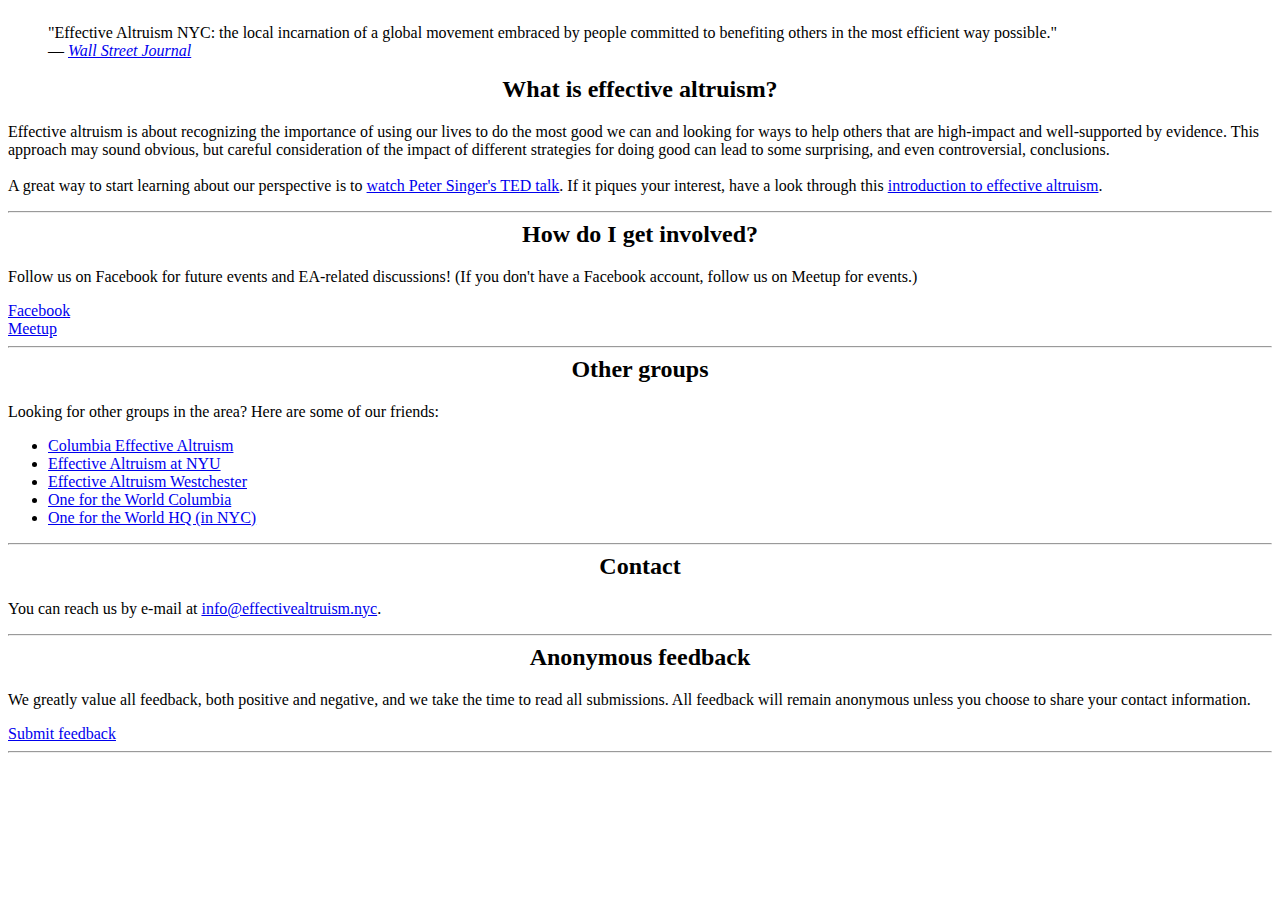
<file: index.html>
<!DOCTYPE html>
<html>
    
    <head>
        <link rel="icon" href="eanycfavicon.ico">
        <meta name="keywords" content="Effective altruism, NYC, New York City, EA, peter singer, the most good you can do, effective altruists">
        <meta name="description" content="Effective Altruism NYC is a community of New Yorkers working to do the most good we can. Effective Altruism is a movement that draws on the work of ethical philosophers, economists, and charity evaluation organizations that aims to identify the most efficient ways of helping others.">
        <title>Effective Altruism NYC</title>
        <meta charset="utf-8">
        <meta name="viewport" content="width=device-width, initial-scale=1">
        <script type="text/javascript" src="https://cdnjs.cloudflare.com/ajax/libs/jquery/2.0.3/jquery.min.js"></script>
        <script type="text/javascript" src="https://netdna.bootstrapcdn.com/bootstrap/3.3.2/js/bootstrap.min.js"></script>
        <link rel="stylesheet" href="https://pingendo.github.io/pingendo-bootstrap/themes/default/bootstrap.css">
        <link rel="stylesheet" href="style.css">
        <script type="text/javascript">
          loadEvent = function() {
            if (!String.prototype.format) {
              String.prototype.format = function() {
                var args = arguments;
                return this.replace(/{(\d+)}/g, function(match, number) { 
                  return typeof args[number] != 'undefined'
                    ? args[number]
                    : match
                  ;
                });
              };
            }

            $.ajax({
                url: "https://api.meetup.com/Effective-Altruism-NYC/events?scroll=next_upcoming&photo-host=public&page=1&sig_id=184317837&only=name%2Ctime%2Cvenue%2Clink%2Cduration%2Cdescription&sig=41c5aab0cb210d1dcca0c4f02ef71f8ab0f150b9",
                jsonp: "callback",
                dataType: "jsonp",
                success: function(response) {
                    function formatTime(date_obj) {
                      // formats a javascript Date object into a 12h AM/PM time string
                      var hour = date_obj.getHours();
                      var minute = date_obj.getMinutes();
                      var amPM = (hour > 11) ? "pm" : "am";
                      if(hour > 12) {
                        hour -= 12;
                      } else if(hour == 0) {
                        hour = "12";
                      }
                      if(minute < 10) {
                        minute = "0" + minute;
                      }
                      return hour + ":" + minute + amPM;
                    }

                    var event = response.data[0];
                    var venue = event.venue;
                    var date = new Date(event.time);
                    var fbLink = event.description.match(/https\:\/\/www.facebook.com\/events\/[0-9]*\//);
                    var link = (fbLink) ? fbLink[0] : event.link;

                    if (event) {
                        $("#next-event-panel").show();
                        $("#next-event-intro").html(
                            'Check out our next meetup!'
                        );
                        $("#next-event-title").html(
                            '<a href="' + link + '">' + event.name + '</a>'
                        );
                        var time;
                        if (event.duration) {
                            time = '{0} to {1}'.format(
                                    formatTime(date),
                                    formatTime(new Date(event.time + event.duration)));
                        } else {
                            time = '{0}'.format(formatTime(date));
                        }
                        $("#next-event-details").html(
                                '<strong>Date:</strong> {0}/{1}/{2}, {3}'.format(
                                date.getMonth() + 1,
                                date.getDate(),
                                date.getFullYear(),
                                time)
                            + '<br>'
                            + '<strong>Location:</strong> ' + venue.name
                            + '<br>'
                            + '<strong>Address:</strong> {0}, {1}, {2}'.format(
                                venue.address_1, venue.city, venue.state)
                        );
                    }
                }
            });
          }
        </script>
        <script>
          (function(i,s,o,g,r,a,m){i['GoogleAnalyticsObject']=r;i[r]=i[r]||function(){
          (i[r].q=i[r].q||[]).push(arguments)},i[r].l=1*new Date();a=s.createElement(o),
          m=s.getElementsByTagName(o)[0];a.async=1;a.src=g;m.parentNode.insertBefore(a,m)
          })(window,document,'script','https://www.google-analytics.com/analytics.js','ga');

          ga('create', 'UA-82845554-1', 'auto');
          ga('send', 'pageview');

        </script>
    </head>
    
    <body onload="loadEvent()">
        <div class="hero-unit">
        </div>
        <div class="section">
            <div class="container">
                <div class="row">
                    <div class="col-sm-4"></div>
                    <div class="col-sm-8">
                        <blockquote class="pull-right">"Effective Altruism NYC: the local incarnation of a global movement embraced by people committed to benefiting others in the most efficient way possible."<br>&mdash; <i><a href="https://t.co/4H3AXe7FCh">Wall Street Journal</a></i></blockquote>
                    </div>
                    <div class="col-sm-4">
                        <h2 class="header">What is effective altruism?</h2>
                    </div>
                    <div class="col-sm-8">
                        <p>Effective altruism is about recognizing the importance of using our lives
                            to do the most good we can and looking for ways to help others that are
                            high-impact and well-supported by evidence. This approach may sound obvious,
                            but careful consideration of the impact of different strategies for doing
                            good can lead to some surprising, and even controversial, conclusions.&nbsp;
                            <br>
                            <br>A great way to start&nbsp;learning about our perspective is to
                            <a href="http://www.ted.com/talks/peter_singer_the_why_and_how_of_effective_altruism?language=en">watch Peter
                            Singer's TED talk</a>. If it piques your interest, have a look through this <a href="https://www.effectivealtruism.org/articles/introduction-to-effective-altruism/">introduction to effective altruism</a>.</p>
                    </div>
                </div>
                <hr>
                <div class="row">
                    <div class="col-sm-4">
                        <h2 class="header">How do I get involved?</h2>
                    </div>
                    <div class="col-sm-8">
                        <p div id="next-event-intro"></p>
                        <!-- AJAX response holder -->
                        <div id="next-event-panel" class="panel panel-default" style="display: none;">
                          <div id="next-event-title" class="panel-heading"></div>
                          <div id="next-event-details" class="panel-body"></div>
                        </div>
                        <p>Follow us on Facebook for future events and EA-related discussions! (If you don't have a Facebook account, follow us
                        on Meetup for events.)</p>
                        <a class="btn btn-lmd btn-primary" href="https://www.facebook.com/groups/730477820377431">Facebook<br></a> <a class="btn btn-lmd btn-primary" href="http://www.meetup.com/Effective-Altruism-NYC/">Meetup<br></a>
                    </div>
                </div>
                <hr>
                <div class="row">
                    <div class="col-sm-4">
                        <h2 class="header">Other groups</h2>
                    </div>
                    <div class="col-sm-8">
                        <p>Looking for other groups in the area? Here are some of our friends:</p>
                        <ul>
                            <li><a href = "https://www.facebook.com/Columbia-Effective-Altruism-1297586130279523/">Columbia Effective Altruism</a></li>
                            <li><a href = "https://www.facebook.com/nyuea/">Effective Altruism at NYU</a></li>
                            <li><a href = "http://effectivealtruismwestchester.org/">Effective Altruism Westchester</a></li>
                            <li><a href = "https://www.facebook.com/OneForTheWorldColumbia/">One for the World Columbia</a></li>
                            <li><a href = "https://www.1fortheworld.org/">One for the World HQ (in NYC)</a></li>
                        </ul>
                    </div>
                </div>
                <hr>
                <div class="row">
                    <div class="col-sm-4">
                        <h2 class="header">Contact</h2>
                    </div>
                    <div class="col-sm-8">
                        <p style="margin-top: 0.5em;">
                            You can reach us by e-mail at <a href="mailto:info@effectivealtruism.nyc">info@effectivealtruism.nyc</a>.
                        </p>
                    </div>
                </div>
                <hr>
                <div class="row">
                    <div class="col-sm-4">
                        <h2 class="header">Anonymous feedback</h2>
                    </div>
                    <div class="col-sm-8">
                        <p>We greatly value all feedback, both positive and negative, and we take the time to read all submissions. All feedback will remain anonymous unless you choose to share your contact information.</p>
                        <a class="btn btn-lmd btn-primary" href="https://www.surveymonkey.com/r/7M6LHG5">Submit feedback<br></a>
                    </div>
                </div>
                <hr>
            </div>
        </div>
    </body>

</html>
</file>
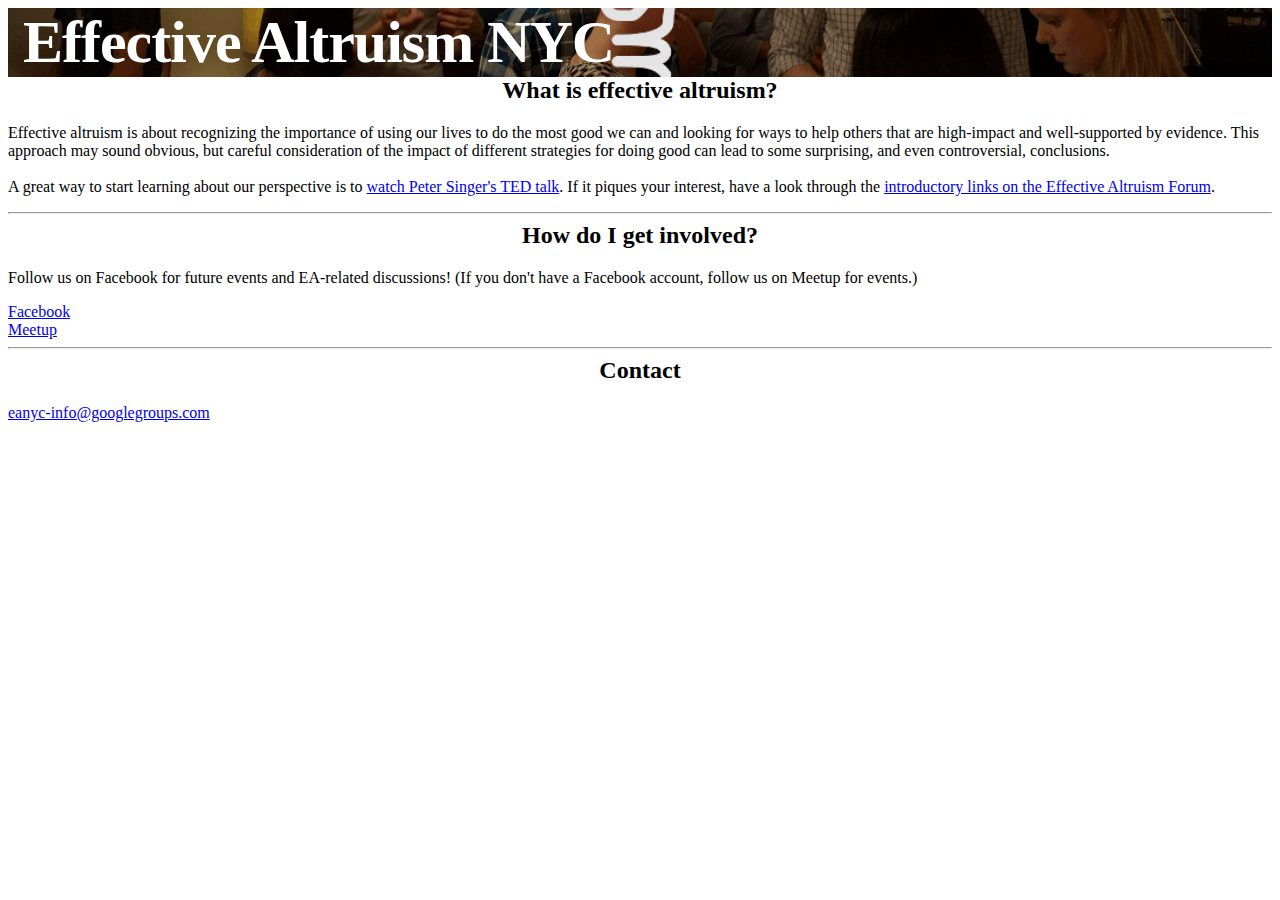
<file: index1.html>
<!DOCTYPE html>
<html>
    
    <head>
        <link rel="icon" href="eaforumfavicon.ico">
        <meta name="keywords" content="Effective altruism, NYC, New York City, EA, peter singer, the most good you can do, effective altruists">
        <meta name="description" content="Effective Altruism NYC is a community of New Yorkers working to do the most good we can. Effective Altruism is a movement that draws on the work of ethical philosophers, economists, and charity evaluation organizations that aims to identify the most efficient ways of helping others.">
        <title>Effective Altruism NYC</title>
        <meta charset="utf-8">
        <meta name="viewport" content="width=device-width, initial-scale=1">
        <script type="text/javascript" src="http://cdnjs.cloudflare.com/ajax/libs/jquery/2.0.3/jquery.min.js"></script>
        <script type="text/javascript" src="http://netdna.bootstrapcdn.com/bootstrap/3.3.2/js/bootstrap.min.js"></script>
        <link rel="stylesheet" href="http://pingendo.github.io/pingendo-bootstrap/themes/default/bootstrap.css">
        <link rel="stylesheet" href="style.css">
        <script type="text/javascript">
          loadEvent = function() {
            if (!String.prototype.format) {
              String.prototype.format = function() {
                var args = arguments;
                return this.replace(/{(\d+)}/g, function(match, number) { 
                  return typeof args[number] != 'undefined'
                    ? args[number]
                    : match
                  ;
                });
              };
            }

            $.ajax({
                url: "https://api.meetup.com/Effective-Altruism-NYC/events?scroll=next_upcoming&photo-host=public&page=1&sig_id=184317837&only=name%2Ctime%2Cvenue%2Clink%2Cduration%2Cdescription&sig=41c5aab0cb210d1dcca0c4f02ef71f8ab0f150b9",
                jsonp: "callback",
                dataType: "jsonp",
                success: function(response) {
                    function formatTime(date_obj) {
                      // formats a javascript Date object into a 12h AM/PM time string
                      var hour = date_obj.getHours();
                      var minute = date_obj.getMinutes();
                      var amPM = (hour > 11) ? "pm" : "am";
                      if(hour > 12) {
                        hour -= 12;
                      } else if(hour == 0) {
                        hour = "12";
                      }
                      if(minute < 10) {
                        minute = "0" + minute;
                      }
                      return hour + ":" + minute + amPM;
                    }

                    var event = response.data[0];
                    var venue = event.venue;
                    var date = new Date(event.time);
                    var fbLink = event.description.match(/https\:\/\/www.facebook.com\/events\/[0-9]*\//);
                    var link = (fbLink) ? fbLink[0] : event.link;

                    if (event) {
                        $("#next-event-panel").show();
                        $("#next-event-intro").html(
                            'Check out our next meetup!'
                        );
                        $("#next-event-title").html(
                            '<a href="' + link + '">' + event.name + '</a>'
                        );
                        var time;
                        if (event.duration) {
                            time = '{0} to {1}'.format(
                                    formatTime(date),
                                    formatTime(new Date(event.time + event.duration)));
                        } else {
                            time = '{0}'.format(formatTime(date));
                        }
                        $("#next-event-details").html(
                                '<strong>Date:</strong> {0}/{1}/{2}, {3}'.format(
                                date.getMonth() + 1,
                                date.getDate(),
                                date.getFullYear(),
                                time)
                            + '<br>'
                            + '<strong>Location:</strong> ' + venue.name
                            + '<br>'
                            + '<strong>Address:</strong> {0}, {1}, {2}'.format(
                                venue.address_1, venue.city, venue.state)
                        );
                    }
                }
            });
          }
        </script>
        <script>
          (function(i,s,o,g,r,a,m){i['GoogleAnalyticsObject']=r;i[r]=i[r]||function(){
          (i[r].q=i[r].q||[]).push(arguments)},i[r].l=1*new Date();a=s.createElement(o),
          m=s.getElementsByTagName(o)[0];a.async=1;a.src=g;m.parentNode.insertBefore(a,m)
          })(window,document,'script','https://www.google-analytics.com/analytics.js','ga');

          ga('create', 'UA-82845554-1', 'auto');
          ga('send', 'pageview');

        </script>
    </head>
    
    <body onload="loadEvent()">
        <div class="hero-unit">
            <h1 class="text-center">Effective Altruism NYC</h1>
        </div>
        <div class="section">
            <div class="container">
                <div class="row">
                    <div class="col-sm-4">
                        <h2 class="header">What is effective altruism?</h2>
                    </div>
                    <div class="col-sm-8">
                        <p>Effective altruism is about recognizing the importance of using our lives
                            to do the most good we can and looking for ways to help others that are
                            high-impact and well-supported by evidence. This approach may sound obvious,
                            but careful consideration of the impact of different strategies for doing
                            good can lead to some surprising, and even controversial, conclusions.&nbsp;
                            <br>
                            <br>A great way to start&nbsp;learning about our perspective is to
                            <a href="http://www.ted.com/talks/peter_singer_the_why_and_how_of_effective_altruism?language=en">watch Peter
                            Singer's TED talk</a>. If it piques your interest, have a look through the
                            <a href="http://effective-altruism.com/ea/6x/introduction_to_effective_altruism/">introductory links
                            on the Effective Altruism Forum</a>.</p>
                    </div>
                </div>
                <hr>
                <div class="row">
                    <div class="col-sm-4">
                        <h2 class="header">How do I get involved?</h2>
                    </div>
                    <div class="col-sm-8">
                        <p div id="next-event-intro"></p>
                        <!-- AJAX response holder -->
                        <div id="next-event-panel" class="panel panel-default" style="display: none;">
                          <div id="next-event-title" class="panel-heading"></div>
                          <div id="next-event-details" class="panel-body"></div>
                        </div>
                        <p>Follow us on Facebook for future events and EA-related discussions! (If you don't have a Facebook account, follow us
                        on Meetup for events.)</p>
                        <a class="btn btn-lmd btn-primary" href="https://www.facebook.com/groups/730477820377431">Facebook<br></a> <a class="btn btn-lmd btn-primary" href="http://www.meetup.com/Effective-Altruism-NYC/">Meetup<br></a>
                    </div>
                </div>
                <hr>
                <div class="row">
                    <div class="col-sm-4">
                        <h2 class="header">Contact</h2>
                    </div>
                    <div class="col-sm-8">
                        <p style="margin-top: 0.5em;">
                            <a href="mailto:eanyc-info@googlegroups.com">eanyc-info@googlegroups.com</a>
                        </p>
                    </div>
                </div>
            </div>
        </div>
    </body>

</html>
</file>
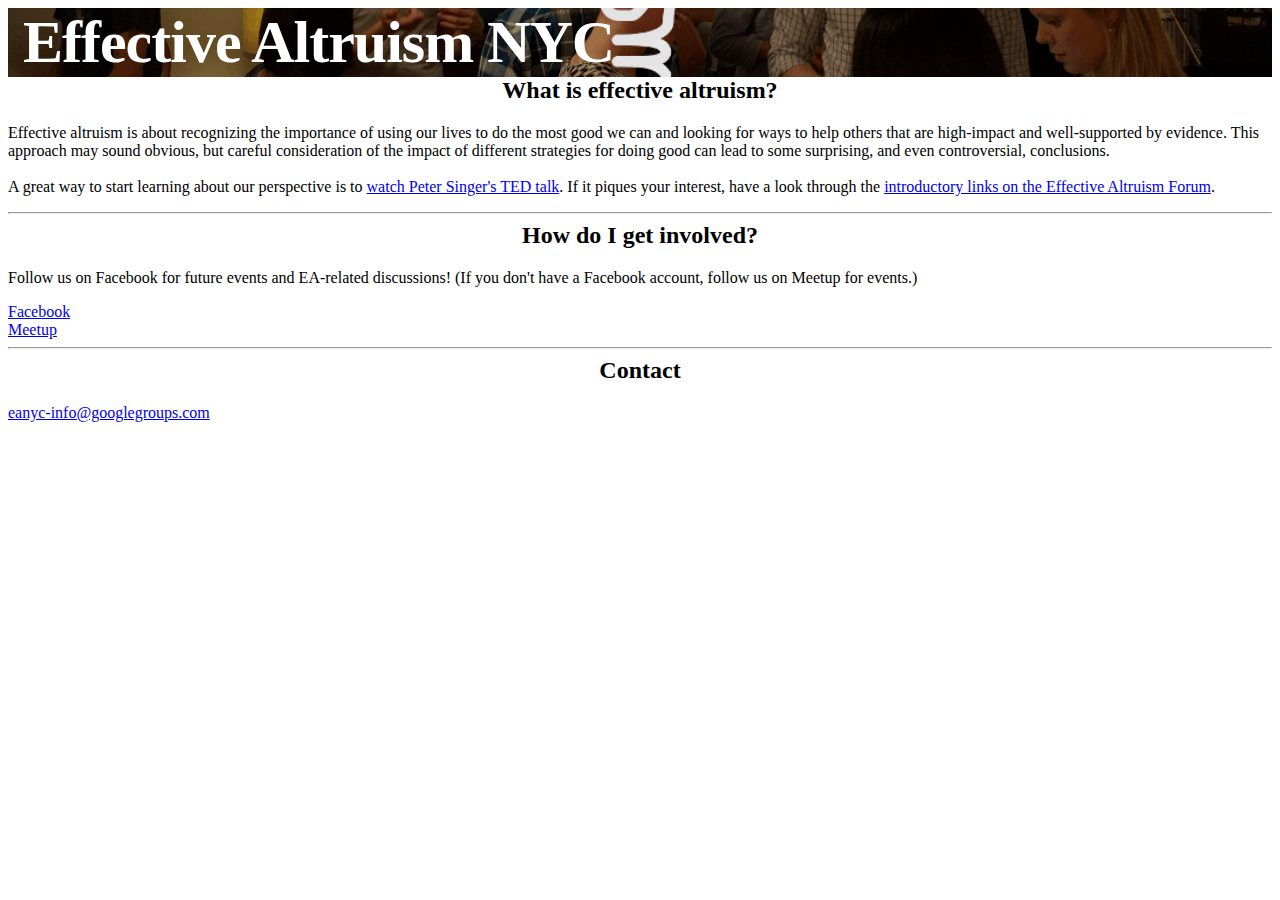
<file: index2.html>
<!DOCTYPE html>
<html>
    
    <head>
        <link rel="icon" href="eaforumfavicon.ico">
        <meta name="keywords" content="Effective altruism, NYC, New York City, EA, peter singer, the most good you can do, effective altruists">
        <meta name="description" content="Effective Altruism NYC is a community of New Yorkers working to do the most good we can. Effective Altruism is a movement that draws on the work of ethical philosophers, economists, and charity evaluation organizations that aims to identify the most efficient ways of helping others.">
        <title>Effective Altruism NYC</title>
        <meta charset="utf-8">
        <meta name="viewport" content="width=device-width, initial-scale=1">
        <script type="text/javascript" src="http://cdnjs.cloudflare.com/ajax/libs/jquery/2.0.3/jquery.min.js"></script>
        <script type="text/javascript" src="http://netdna.bootstrapcdn.com/bootstrap/3.3.2/js/bootstrap.min.js"></script>
        <link rel="stylesheet" href="http://pingendo.github.io/pingendo-bootstrap/themes/default/bootstrap.css">
        <link rel="stylesheet" href="style.css">
        <script type="text/javascript">
          loadEvent = function() {
            if (!String.prototype.format) {
              String.prototype.format = function() {
                var args = arguments;
                return this.replace(/{(\d+)}/g, function(match, number) { 
                  return typeof args[number] != 'undefined'
                    ? args[number]
                    : match
                  ;
                });
              };
            }

            $.ajax({
                url: "https://api.meetup.com/Effective-Altruism-NYC/events?scroll=next_upcoming&photo-host=public&page=1&sig_id=184317837&only=name%2Ctime%2Cvenue%2Clink%2Cduration%2Cdescription&sig=41c5aab0cb210d1dcca0c4f02ef71f8ab0f150b9",
                jsonp: "callback",
                dataType: "jsonp",
                success: function(response) {
                    function formatTime(date_obj) {
                      // formats a javascript Date object into a 12h AM/PM time string
                      var hour = date_obj.getHours();
                      var minute = date_obj.getMinutes();
                      var amPM = (hour > 11) ? "pm" : "am";
                      if(hour > 12) {
                        hour -= 12;
                      } else if(hour == 0) {
                        hour = "12";
                      }
                      if(minute < 10) {
                        minute = "0" + minute;
                      }
                      return hour + ":" + minute + amPM;
                    }

                    var event = response.data[0];
                    var venue = event.venue;
                    var date = new Date(event.time);
                    var fbLink = event.description.match(/https\:\/\/www.facebook.com\/events\/[0-9]*\//);
                    var link = (fbLink) ? fbLink[0] : event.link;

                    if (event) {
                        $("#next-event-panel").show();
                        $("#next-event-intro").html(
                            'Check out our next meetup!'
                        );
                        $("#next-event-title").html(
                            '<a href="' + link + '">' + event.name + '</a>'
                        );
                        $("#next-event-details").html(
                            '<strong>Date:</strong> {0}/{1}/{2}, {3} to {4}'.format(
                                date.getMonth() + 1,
                                date.getDate(),
                                date.getFullYear(),
                                formatTime(date),
                                formatTime(new Date(event.time + event.duration)))
                            + '<br>'
                            + '<strong>Location:</strong> ' + venue.name
                            + '<br>'
                            + '<strong>Address:</strong> {0}, {1}, {2}'.format(
                                venue.address_1, venue.city, venue.state)
                        );
                    }
                }
            });
          }
        </script>
    </head>
    
    <body onload="loadEvent()">
        <div class="hero-unit">
            <h1 class="text-center">Effective Altruism NYC</h1>
        </div>
        <div class="section">
            <div class="container">
                <div class="row">
                    <div class="col-sm-4">
                        <h2 class="header">What is effective altruism?</h2>
                    </div>
                    <div class="col-sm-8">
                        <p>Effective altruism is about recognizing the importance of using our lives
                            to do the most good we can and looking for ways to help others that are
                            high-impact and well-supported by evidence. This approach may sound obvious,
                            but careful consideration of the impact of different strategies for doing
                            good can lead to some surprising, and even controversial, conclusions.&nbsp;
                            <br>
                            <br>A great way to start&nbsp;learning about our perspective is to
                            <a href="http://www.ted.com/talks/peter_singer_the_why_and_how_of_effective_altruism?language=en">watch Peter
                            Singer's TED talk</a>. If it piques your interest, have a look through the
                            <a href="http://effective-altruism.com/ea/6x/introduction_to_effective_altruism/">introductory links
                            on the Effective Altruism Forum</a>.</p>
                    </div>
                </div>
                <hr>
                <div class="row">
                    <div class="col-sm-4">
                        <h2 class="header">How do I get involved?</h2>
                    </div>
                    <div class="col-sm-8">
                        <p div id="next-event-intro"></p>
                        <!-- AJAX response holder -->
                        <div id="next-event-panel" class="panel panel-default" style="display: none;">
                          <div id="next-event-title" class="panel-heading"></div>
                          <div id="next-event-details" class="panel-body"></div>
                        </div>
                        <p>Follow us on Facebook for future events and EA-related discussions! (If you don't have a Facebook account, follow us
                        on Meetup for events.)</p>
                        <a class="btn btn-lmd btn-primary" href="https://www.facebook.com/groups/730477820377431">Facebook<br></a> <a class="btn btn-lmd btn-primary" href="http://www.meetup.com/Effective-Altruism-NYC/">Meetup<br></a>
                    </div>
                </div>
                <hr>
                <div class="row">
                    <div class="col-sm-4">
                        <h2 class="header">Contact</h2>
                    </div>
                    <div class="col-sm-8">
                        <p style="margin-top: 0.5em;">
                            <a href="mailto:eanyc-info@googlegroups.com">eanyc-info@googlegroups.com</a>
                        </p>
                    </div>
                </div>
            </div>
        </div>
    </body>

</html>
</file>
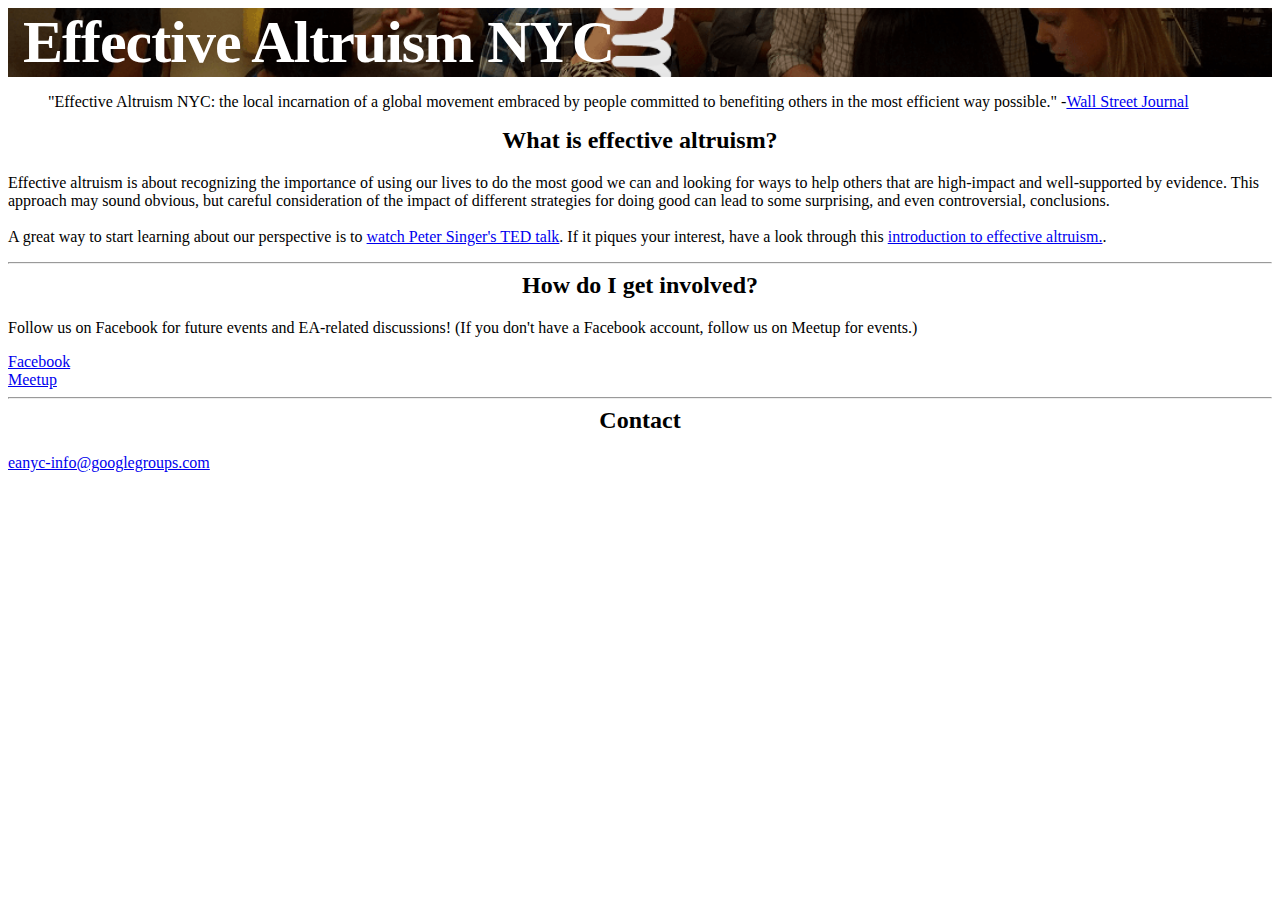
<file: index3.html>
<!DOCTYPE html>
<html>
    
    <head>
        <link rel="icon" href="eaforumfavicon.ico">
        <meta name="keywords" content="Effective altruism, NYC, New York City, EA, peter singer, the most good you can do, effective altruists">
        <meta name="description" content="Effective Altruism NYC is a community of New Yorkers working to do the most good we can. Effective Altruism is a movement that draws on the work of ethical philosophers, economists, and charity evaluation organizations that aims to identify the most efficient ways of helping others.">
        <title>Effective Altruism NYC</title>
        <meta charset="utf-8">
        <meta name="viewport" content="width=device-width, initial-scale=1">
        <script type="text/javascript" src="http://cdnjs.cloudflare.com/ajax/libs/jquery/2.0.3/jquery.min.js"></script>
        <script type="text/javascript" src="http://netdna.bootstrapcdn.com/bootstrap/3.3.2/js/bootstrap.min.js"></script>
        <link rel="stylesheet" href="http://pingendo.github.io/pingendo-bootstrap/themes/default/bootstrap.css">
        <link rel="stylesheet" href="style.css">
        <script type="text/javascript">
          loadEvent = function() {
            if (!String.prototype.format) {
              String.prototype.format = function() {
                var args = arguments;
                return this.replace(/{(\d+)}/g, function(match, number) { 
                  return typeof args[number] != 'undefined'
                    ? args[number]
                    : match
                  ;
                });
              };
            }

            $.ajax({
                url: "https://api.meetup.com/Effective-Altruism-NYC/events?scroll=next_upcoming&photo-host=public&page=1&sig_id=184317837&only=name%2Ctime%2Cvenue%2Clink%2Cduration%2Cdescription&sig=41c5aab0cb210d1dcca0c4f02ef71f8ab0f150b9",
                jsonp: "callback",
                dataType: "jsonp",
                success: function(response) {
                    function formatTime(date_obj) {
                      // formats a javascript Date object into a 12h AM/PM time string
                      var hour = date_obj.getHours();
                      var minute = date_obj.getMinutes();
                      var amPM = (hour > 11) ? "pm" : "am";
                      if(hour > 12) {
                        hour -= 12;
                      } else if(hour == 0) {
                        hour = "12";
                      }
                      if(minute < 10) {
                        minute = "0" + minute;
                      }
                      return hour + ":" + minute + amPM;
                    }

                    var event = response.data[0];
                    var venue = event.venue;
                    var date = new Date(event.time);
                    var fbLink = event.description.match(/https\:\/\/www.facebook.com\/events\/[0-9]*\//);
                    var link = (fbLink) ? fbLink[0] : event.link;

                    if (event) {
                        $("#next-event-panel").show();
                        $("#next-event-intro").html(
                            'Check out our next meetup!'
                        );
                        $("#next-event-title").html(
                            '<a href="' + link + '">' + event.name + '</a>'
                        );
                        var time;
                        if (event.duration) {
                            time = '{0} to {1}'.format(
                                    formatTime(date),
                                    formatTime(new Date(event.time + event.duration)));
                        } else {
                            time = '{0}'.format(formatTime(date));
                        }
                        $("#next-event-details").html(
                                '<strong>Date:</strong> {0}/{1}/{2}, {3}'.format(
                                date.getMonth() + 1,
                                date.getDate(),
                                date.getFullYear(),
                                time)
                            + '<br>'
                            + '<strong>Location:</strong> ' + venue.name
                            + '<br>'
                            + '<strong>Address:</strong> {0}, {1}, {2}'.format(
                                venue.address_1, venue.city, venue.state)
                        );
                    }
                }
            });
          }
        </script>
        <script>
          (function(i,s,o,g,r,a,m){i['GoogleAnalyticsObject']=r;i[r]=i[r]||function(){
          (i[r].q=i[r].q||[]).push(arguments)},i[r].l=1*new Date();a=s.createElement(o),
          m=s.getElementsByTagName(o)[0];a.async=1;a.src=g;m.parentNode.insertBefore(a,m)
          })(window,document,'script','https://www.google-analytics.com/analytics.js','ga');

          ga('create', 'UA-82845554-1', 'auto');
          ga('send', 'pageview');

        </script>
    </head>
    
    <body onload="loadEvent()">
        <div class="hero-unit">
            <h1 class="text-center">Effective Altruism NYC</h1>
        </div>
        <div class="section">
            <div class="container">
                <div class="row">
                    <div class="col-sm-4"></div>
                    <div class="col-sm-8">
                        <blockquote class="pull-right">"Effective Altruism NYC: the local incarnation of a global movement embraced by people committed to benefiting others in the most efficient way possible." -<a href="https://t.co/4H3AXe7FCh">Wall Street Journal</a></blockquote>
                    </div>
                    <div class="col-sm-4">
                        <h2 class="header">What is effective altruism?</h2>
                    </div>
                    <div class="col-sm-8">
                        <p>Effective altruism is about recognizing the importance of using our lives
                            to do the most good we can and looking for ways to help others that are
                            high-impact and well-supported by evidence. This approach may sound obvious,
                            but careful consideration of the impact of different strategies for doing
                            good can lead to some surprising, and even controversial, conclusions.&nbsp;
                            <br>
                            <br>A great way to start&nbsp;learning about our perspective is to
                            <a href="http://www.ted.com/talks/peter_singer_the_why_and_how_of_effective_altruism?language=en">watch Peter
                            Singer's TED talk</a>. If it piques your interest, have a look through this <a href="https://www.effectivealtruism.org/articles/introduction-to-effective-altruism/">introduction to effective altruism.</a>.</p>
                    </div>
                </div>
                <hr>
                <div class="row">
                    <div class="col-sm-4">
                        <h2 class="header">How do I get involved?</h2>
                    </div>
                    <div class="col-sm-8">
                        <p div id="next-event-intro"></p>
                        <!-- AJAX response holder -->
                        <div id="next-event-panel" class="panel panel-default" style="display: none;">
                          <div id="next-event-title" class="panel-heading"></div>
                          <div id="next-event-details" class="panel-body"></div>
                        </div>
                        <p>Follow us on Facebook for future events and EA-related discussions! (If you don't have a Facebook account, follow us
                        on Meetup for events.)</p>
                        <a class="btn btn-lmd btn-primary" href="https://www.facebook.com/groups/730477820377431">Facebook<br></a> <a class="btn btn-lmd btn-primary" href="http://www.meetup.com/Effective-Altruism-NYC/">Meetup<br></a>
                    </div>
                </div>
                <hr>
                <div class="row">
                    <div class="col-sm-4">
                        <h2 class="header">Contact</h2>
                    </div>
                    <div class="col-sm-8">
                        <p style="margin-top: 0.5em;">
                            <a href="mailto:eanyc-info@googlegroups.com">eanyc-info@googlegroups.com</a>
                        </p>
                    </div>
                </div>
            </div>
        </div>
    </body>

</html>
</file>
<file: style.css>
body {
  font-size: 16px;
}

.hero-unit {
    display: table;
    background-image: linear-gradient( rgba(0, 0, 0, 0), rgba(0, 0, 0, 0) ), url('eanycWebsiteBanner2.png');
    background-size:cover;
    background-color: #EEEEEE;
    background-position: center;
    height: 60%;
    width: 100%;
}

.hero-unit h1 {
    color: #fff;
    font-size: 60px;
    letter-spacing: -1px;
    display: table-cell;
    vertical-align: middle;
    margin: 0;
    height: 100%;
    padding-left: 15px;
    padding-right: 15px;
}

.header {
  text-align: center;
}

h2 {
  margin-top: 0;
}

@media (max-width: 767px) {
  .header {
    text-align: left;
  }

  .hero-unit {
    height: 40%;
  }
}
</file>
